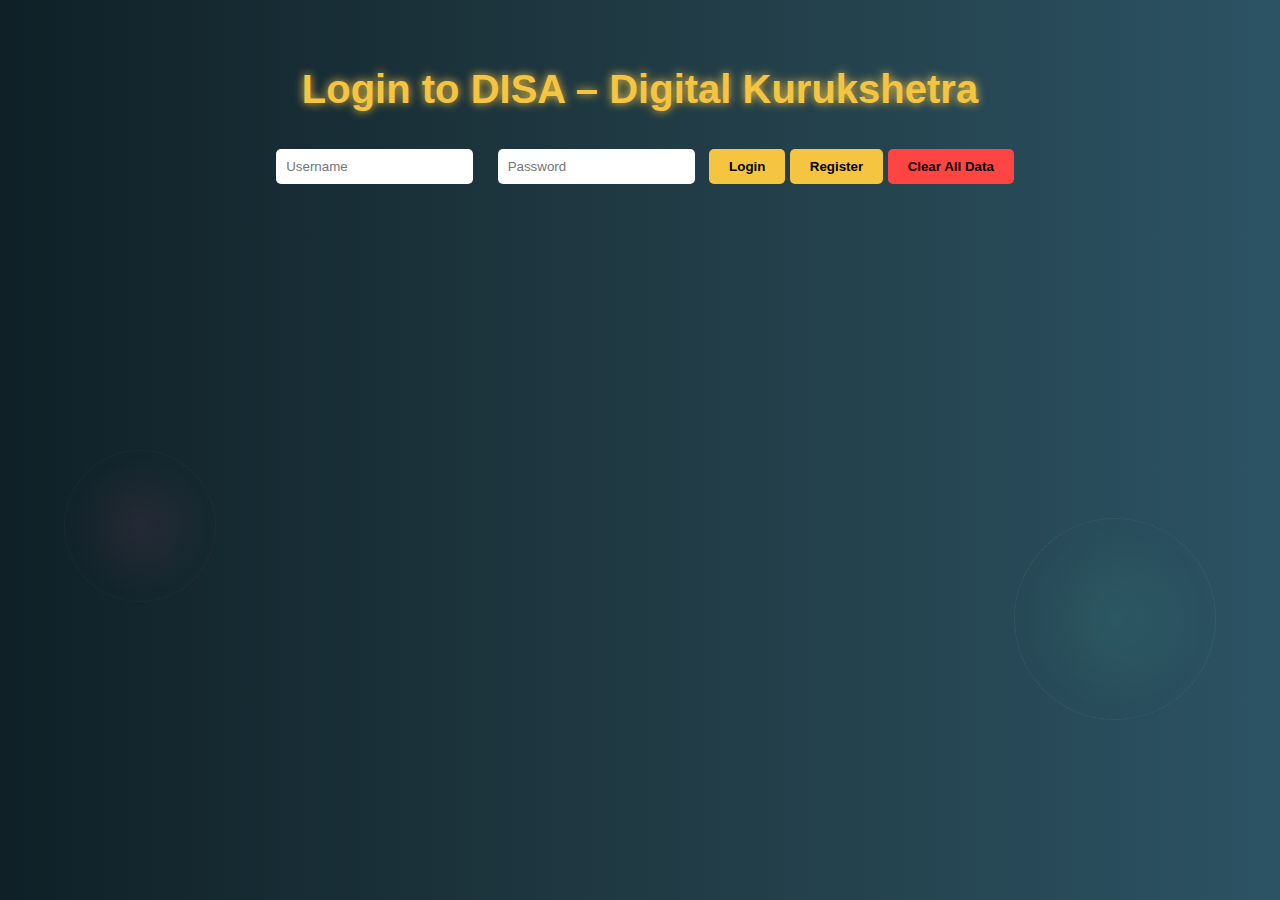
<file: INDEX.HTML>
<!DOCTYPE html>
<html lang="en">
<head>
    <meta charset="UTF-8">
    <title>DISA – Life Direction Engine</title>
    <link rel="stylesheet" href="css/style.css">
</head>
<body>
    <div id="godly-bg"></div>
    <div id="realTimeClock" style="position: fixed; top: 15px; left: 15px; background: rgba(0,0,0,0.7); color: #FFD700; padding: 10px 20px; border-radius: 8px; border: 2px solid #FFD700; font-family: 'Courier New', monospace; font-size: 16px; font-weight: bold; z-index: 1000; box-shadow: 0 0 10px rgba(255,215,0,0.5);">00:00:00</div>
    <nav id="mainNav">
        <a href="dashboard.html" data-lang="dashboard">Dashboard</a>
        <a href="lessons.html" data-lang="lessons">Lessons</a>
        <a href="tasks.html" data-lang="tasks">Tasks</a>
        <a href="leaderboard.html" data-lang="leaderboard">Leaderboard</a>
        <a href="profile.html" data-lang="profile">Profile</a>
        <a href="#" onclick="logout()" data-lang="logout">Logout</a>
    </nav>

    <div class="character-carousel-container">
        <div id="characterCarousel">
            <button onclick="previousCharacter()" class="char-nav-btn">←</button>
            <div class="character-display">
                <div id="characterImg" class="character-img"></div>
                <div id="characterTeaching" class="character-teaching"></div>
            </div>
            <button onclick="nextCharacter()" class="char-nav-btn">→</button>
        </div>
    </div>

    <div class="container">
        <h1 class="animated-text" data-text="DISA – Digital Kurukshetra">DISA – Digital Kurukshetra</h1>
        <p style="font-size: 18px; color: #ffdd70;">Connect to your Dharma. Use your Time wisely.</p>

        <!-- SECTION 1: User Rank Display -->
        <div id="userRank" style="margin: 20px 0; padding: 15px; border: 2px solid #f5c542; border-radius: 10px; font-size: 18px;">
            🏆 Rank: <span id="rankDisplay">Beginner</span> | ⭐ Points: <span id="pointsDisplay">0</span>
        </div>

        <!-- SECTION 2: Life Calculator -->
        <div class="section-divider" style="margin: 30px 0;"></div>
        <div class="age-box" style="border: 2px solid #f5c542; padding: 25px; border-radius: 10px; background: rgba(245,197,66,0.05);">
            <h3 style="color: #ffdd70; margin-bottom: 15px;">⏳ Know Your Life Timeline</h3>
            <label style="font-size: 16px;">Enter Your Age:</label>
            <input type="number" id="ageInput" placeholder="Enter age" style="padding: 10px; margin: 10px 0; border-radius: 5px; border: 1px solid #f5c542;">
            <button onclick="startJourney()" style="padding: 10px 20px; margin-top: 10px; background: #f5c542; color: #000; border: none; border-radius: 5px; cursor: pointer; font-weight: bold;">Calculate</button>
        </div>

        <div id="lifeClock" class="hidden" style="margin: 30px 0; padding: 20px; border: 2px dashed #f5c542; border-radius: 10px; background: rgba(245,197,66,0.08);">
            <h2 style="color: #ffdd70;">📊 Your Life Awareness</h2>
            <p id="lifeResult" style="color: #e0e0e0; font-size: 16px; line-height: 1.8;">
                <div class="progress-container" style="margin-top: 15px;">
                    <div id="lifeBar"></div>
                </div>
            </p>
        </div>

        <!-- SECTION 3: Emotion & Guidance System -->
        <div class="section-divider" style="margin: 30px 0;"></div>
        <div id="emotionSection" class="hidden" style="padding: 25px; border: 2px solid #f5c542; border-radius: 10px; background: rgba(245,197,66,0.05);">
            <h2 style="color: #ffdd70; margin-bottom: 20px;">💭 How are you feeling?</h2>
            <select id="emotionSelect" style="padding: 10px; margin: 10px 0; border-radius: 5px; border: 1px solid #f5c542; width: 100%; max-width: 300px;">
                <option value="">Select Emotion</option>
                <option value="confused">Confused 😕</option>
                <option value="fear">Fear of Failure 😰</option>
                <option value="lazy">Lack of Discipline 😴</option>
            </select>
            <button onclick="showGuidance()" style="padding: 12px 25px; margin-top: 15px; background: #f5c542; color: #000; border: none; border-radius: 5px; cursor: pointer; font-weight: bold; font-size: 16px;">Get Guidance from Gita</button>
        </div>

        <div id="guidanceBox" class="hidden" style="margin: 30px 0; padding: 25px; border: 3px solid #f5c542; border-radius: 10px; background: rgba(245,197,66,0.08);">
            <h3 style="color: #ffdd70; text-align: center; font-size: 22px; margin-bottom: 20px;">✨ Bhagavad Gita Guidance ✨</h3>

            <div style="background: rgba(255,215,0,0.1); padding: 15px; margin: 15px 0; border-left: 4px solid #ffd700; border-radius: 5px;">
                <h4 style="color: #ffd700; margin-top: 0;">🔱 Sanskrit Shloka</h4>
                <p id="sanskrit" style="font-family: 'Noto Sans Devanagari', serif; font-size: 18px; color: #ffdd70; line-height: 1.8;"></p>
            </div>

            <div style="background: rgba(255,215,0,0.08); padding: 15px; margin: 15px 0; border-left: 4px solid #ffaa00; border-radius: 5px;">
                <h4 style="color: #ffaa00; margin-top: 0;">🇮🇳 Hindi Meaning</h4>
                <p id="hindi" style="color: #e0e0e0;"></p>
            </div>

            <div style="background: rgba(200,200,200,0.08); padding: 15px; margin: 15px 0; border-left: 4px solid #00bfff; border-radius: 5px;">
                <h4 style="color: #00bfff; margin-top: 0;">💡 Modern Understanding</h4>
                <p id="meaning" style="color: #e0e0e0;"></p>
            </div>

            <div style="background: rgba(144,238,144,0.08); padding: 15px; margin: 15px 0; border-left: 4px solid #90ee90; border-radius: 5px;">
                <h4 style="color: #90ee90; margin-top: 0;">🌍 Real Life Example</h4>
                <p id="example" style="color: #e0e0e0;"></p>
            </div>

            <div style="background: rgba(220,20,60,0.08); padding: 15px; margin: 15px 0; border-left: 4px solid #ff6347; border-radius: 5px;">
                <h4 style="color: #ff6347; margin-top: 0;">⚡ Action Today</h4>
                <p id="action" style="color: #e0e0e0;"></p>
            </div>

            <textarea id="reflection" placeholder="💭 Write your reflection..." rows="4" style="width: 100%; padding: 10px; margin: 15px 0; border-radius: 5px; border: 1px solid #f5c542; background: rgba(0,0,0,0.3); color: white;"></textarea>
            <button onclick="saveReflection()" style="padding: 12px 25px; background: #00bfff; color: #000; border: none; border-radius: 5px; cursor: pointer; font-weight: bold;">Save Reflection</button>
        </div>
        
        <!-- SECTION 4: Quick Actions -->
        <div class="section-divider" style="margin: 30px 0;"></div>
        <div style="text-align: center; margin: 30px 0;">
            <button onclick="lostMode()" style="padding: 15px 30px; background: linear-gradient(135deg, #ff6347, #ff1493); color: white; border: none; border-radius: 8px; cursor: pointer; font-weight: bold; font-size: 16px;">💫 I Feel Lost</button>
        </div>


    </div>

<script src="js/astrology.js"></script>
<script src="data/languages.js"></script>
<script src="data/gitaData.js"></script>
<script src="js/lifecalc.js"></script>
<script src="js/app.js"></script>
<script src="js/gamify.js"></script>

<div id="mentorPanel" class="mentor hidden">
    <img src="data/assests/images/desktop-wallpaper-krishna-shree-krishna-shree-narayan-govind-kanha.jpg" alt="Guide" class="mentor-img">
    <div class="speech" id="mentorMessage"></div>
</div>



</body>
</html>
</file>
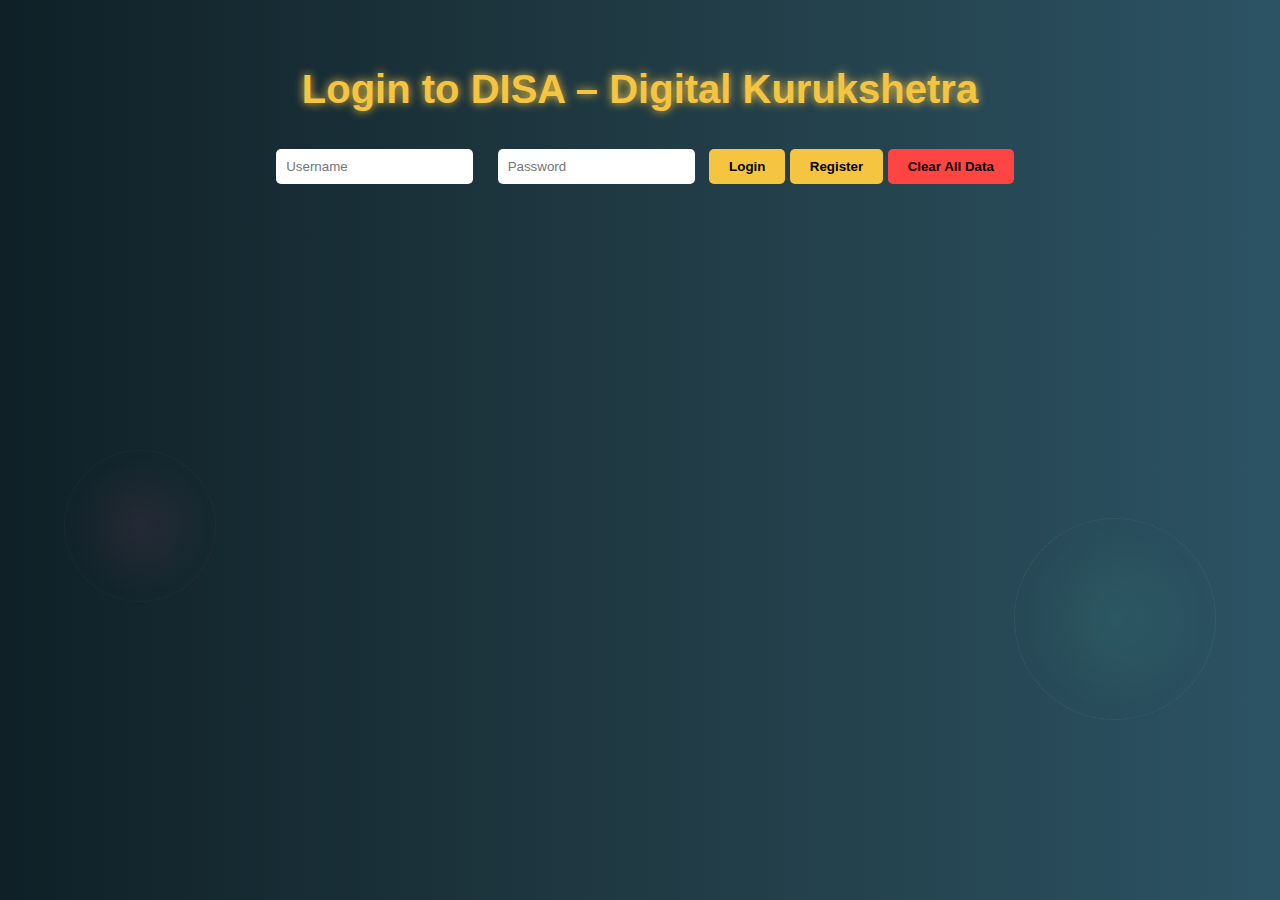
<file: dashboard.html>
<!DOCTYPE html>
<html lang="en">
<head>
    <meta charset="UTF-8">
    <title>Dashboard - DISA Gita Engine</title>
    <link rel="stylesheet" href="css/style.css">
</head>
<body>
    <div id="godly-bg"></div>
    <nav id="mainNav">
        <a href="INDEX.HTML" data-lang="home">Home</a>
        <a href="dashboard.html" data-lang="dashboard">Dashboard</a>
        <a href="lessons.html" data-lang="lessons">Lessons</a>
        <a href="tasks.html" data-lang="tasks">Tasks</a>
        <a href="leaderboard.html" data-lang="leaderboard">Leaderboard</a>
        <a href="profile.html" data-lang="profile">Profile</a>
        <a href="#" onclick="logout()" data-lang="logout">Logout</a>
    </nav>

    <div class="container">
        <h1 class="animated-text" data-text="Your Dashboard">Your Dashboard</h1>
        <p style="font-size: 18px; color: #ffdd70;">Track your Gita learning journey and spiritual progress</p>

        <!-- SECTION 1: Quick Stats -->
        <div style="margin: 20px 0; padding: 15px; border: 2px solid #f5c542; border-radius: 10px; background: rgba(245,197,66,0.05); animation: slideInUp 0.8s ease-out;">
            <h2 style="color: #ffdd70; margin-top: 0;">📊 Your Quick Stats</h2>
            <div style="display: grid; grid-template-columns: repeat(auto-fit, minmax(200px, 1fr)); gap: 15px;">
                <div style="padding: 15px; background: rgba(100,200,255,0.1); border-left: 4px solid #00bfff; border-radius: 5px;">
                    <p style="margin: 0; color: #aaa; font-size: 12px;">Current Rank</p>
                    <p style="margin: 5px 0; color: #00bfff; font-size: 20px; font-weight: bold;"><span id="rank">--</span></p>
                </div>
                <div style="padding: 15px; background: rgba(255,215,0,0.1); border-left: 4px solid #ffd700; border-radius: 5px;">
                    <p style="margin: 0; color: #aaa; font-size: 12px;">Total Points</p>
                    <p style="margin: 5px 0; color: #ffd700; font-size: 20px; font-weight: bold;"><span id="points">0</span></p>
                </div>
                <div style="padding: 15px; background: rgba(144,238,144,0.1); border-left: 4px solid #90ee90; border-radius: 5px;">
                    <p style="margin: 0; color: #aaa; font-size: 12px;">Lessons Done</p>
                    <p style="margin: 5px 0; color: #90ee90; font-size: 20px; font-weight: bold;"><span id="lessons">0</span></p>
                </div>
                <div style="padding: 15px; background: rgba(255,100,150,0.1); border-left: 4px solid #ff6495; border-radius: 5px;">
                    <p style="margin: 0; color: #aaa; font-size: 12px;">Global Rank</p>
                    <p style="margin: 5px 0; color: #ff6495; font-size: 20px; font-weight: bold;"><span id="worldRank">--</span></p>
                </div>
            </div>
        </div>

        <!-- SECTION 2: Recent Activity -->
        <div class="section-divider" style="margin: 30px 0;"></div>
        <div style="margin: 20px 0; padding: 25px; border: 2px solid #f5c542; border-radius: 10px; background: rgba(245,197,66,0.05); animation: slideInUp 0.8s ease-out 0.2s both;">
            <h2 style="color: #ffdd70; margin-top: 0;">⚡ Recent Activity</h2>
            <ul id="activityList" style="list-style: none; padding: 0; margin: 0;">
                <li style="padding: 10px; border-left: 3px solid #f5c542; margin: 10px 0; background: rgba(245,197,66,0.05);">Loading activities...</li>
            </ul>
        </div>
    </div>
    <script src="js/astrology.js"></script>
    <script src="data/languages.js"></script>
    <script src="js/dashboard.js"></script>
    <script src="js/languageSwitcher.js"></script>
</body>
</html>
</file>
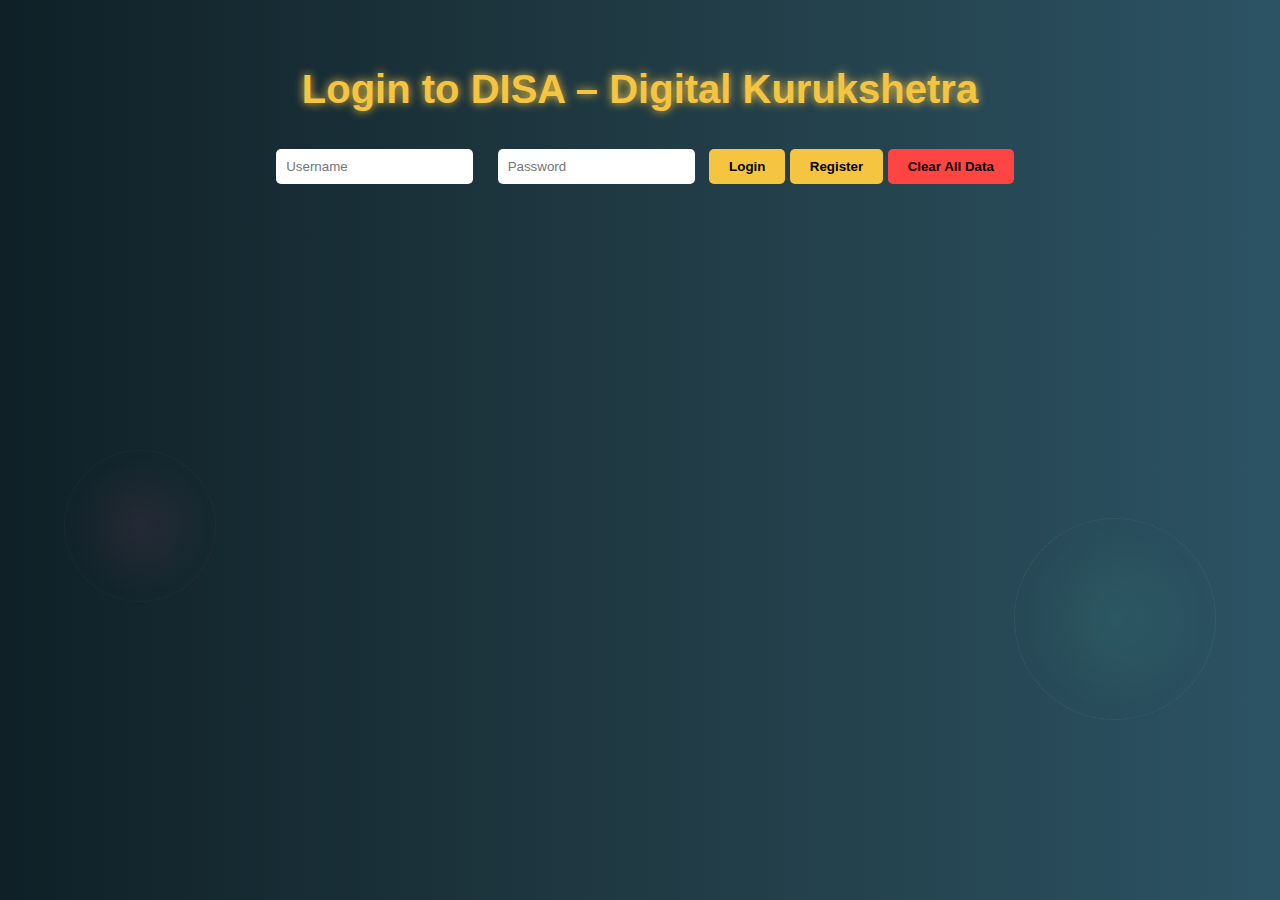
<file: leaderboard.html>
<!DOCTYPE html>
<html lang="en">
<head>
    <meta charset="UTF-8">
    <title>Leaderboard - DISA Gita Engine</title>
    <link rel="stylesheet" href="css/style.css">
</head>
<body>
    <div id="godly-bg"></div>
    <nav id="mainNav">
        <a href="INDEX.HTML" data-lang="home">Home</a>
        <a href="dashboard.html" data-lang="dashboard">Dashboard</a>
        <a href="lessons.html" data-lang="lessons">Lessons</a>
        <a href="tasks.html" data-lang="tasks">Tasks</a>
        <a href="leaderboard.html" data-lang="leaderboard">Leaderboard</a>
        <a href="profile.html" data-lang="profile">Profile</a>
        <a href="#" onclick="logout()" data-lang="logout">Logout</a>
    </nav>

    <div class="container">
        <h1 class="animated-text" data-text="Global Leaderboard">Global Leaderboard</h1>
        <p style="font-size: 18px; color: #ffdd70;">See how you rank among spiritual aspirants worldwide</p>

        <!-- SECTION 1: Your Ranking -->
        <div style="margin: 20px 0; padding: 25px; border: 2px solid #f5c542; border-radius: 10px; background: rgba(245,197,66,0.08); animation: slideInUp 0.8s ease-out;">
            <h2 style="color: #ffdd70; margin-top: 0;">🏆 Your Leaderboard Position</h2>
            <div style="display: grid; grid-template-columns: repeat(auto-fit, minmax(180px, 1fr)); gap: 15px; margin-top: 15px;">
                <div style="padding: 20px; background: rgba(255,215,0,0.15); border-left: 4px solid #ffd700; border-radius: 8px; text-align: center;">
                    <p style="margin: 0; color: #aaa; font-size: 12px;">Your Rank</p>
                    <p style="margin: 10px 0; color: #ffd700; font-size: 28px; font-weight: bold;" id="yourRank">--</p>
                </div>
                <div style="padding: 20px; background: rgba(100,200,255,0.15); border-left: 4px solid #00bfff; border-radius: 8px; text-align: center;">
                    <p style="margin: 0; color: #aaa; font-size: 12px;">Your Points</p>
                    <p style="margin: 10px 0; color: #00bfff; font-size: 28px; font-weight: bold;" id="yourPoints">0</p>
                </div>
                <div style="padding: 20px; background: rgba(144,238,144,0.15); border-left: 4px solid #90ee90; border-radius: 8px; text-align: center;">
                    <p style="margin: 0; color: #aaa; font-size: 12px;">Your Title</p>
                    <p style="margin: 10px 0; color: #90ee90; font-size: 18px; font-weight: bold;" id="yourTitle">Beginner</p>
                </div>
            </div>
        </div>

        <!-- SECTION 2: Top Rankings -->
        <div class="section-divider" style="margin: 30px 0;"></div>
        <div style="margin: 20px 0; padding: 25px; border: 2px solid #f5c542; border-radius: 10px; background: rgba(245,197,66,0.05); animation: slideInUp 0.8s ease-out 0.2s both;">
            <h2 style="color: #ffdd70; margin-top: 0;">🌍 Top 10 Global Leaders</h2>
            <div style="overflow-x: auto; margin-top: 20px;">
                <table id="leaderboardTable" style="width: 100%; border-collapse: collapse;">
                    <thead>
                        <tr style="background: rgba(245,197,66,0.1); border-bottom: 2px solid #f5c542;">
                            <th style="padding: 15px; text-align: left; color: #f5c542;">Rank</th>
                            <th style="padding: 15px; text-align: left; color: #f5c542;">User</th>
                            <th style="padding: 15px; text-align: center; color: #f5c542;">Points</th>
                            <th style="padding: 15px; text-align: center; color: #f5c542;">Rank Title</th>
                            <th style="padding: 15px; text-align: center; color: #f5c542;">Nation</th>
                        </tr>
                    </thead>
                    <tbody id="leaderboardBody">
                        <tr style="color: #aaa;"><td colspan="5" style="padding: 20px; text-align: center;">Loading leaderboard...</td></tr>
                    </tbody>
                </table>
            </div>
        </div>
    </div>
    <script src="js/astrology.js"></script>
    <script src="data/languages.js"></script>
    <script src="js/leaderboard.js"></script>
    <script src="js/languageSwitcher.js"></script>
</body>
</html>
</file>
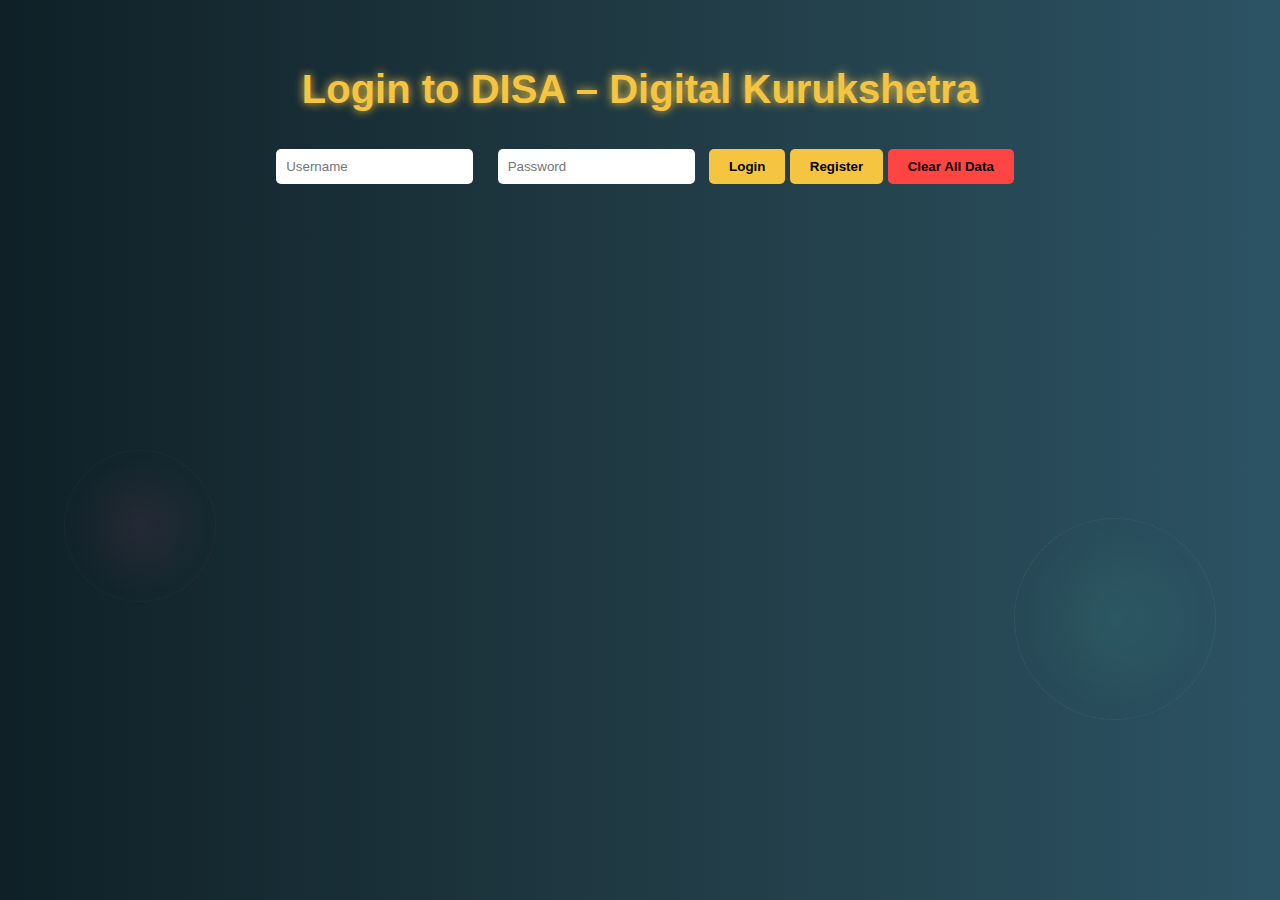
<file: lessons.html>
<!DOCTYPE html>
<html lang="en">
<head>
    <meta charset="UTF-8">
    <title>Lessons - DISA Gita Engine</title>
    <link rel="stylesheet" href="css/style.css">
</head>
<body>
    <div id="godly-bg"></div>
    <nav id="mainNav">
        <a href="INDEX.HTML" data-lang="home">Home</a>
        <a href="dashboard.html" data-lang="dashboard">Dashboard</a>
        <a href="lessons.html" data-lang="lessons">Lessons</a>
        <a href="tasks.html" data-lang="tasks">Tasks</a>
        <a href="leaderboard.html" data-lang="leaderboard">Leaderboard</a>
        <a href="profile.html" data-lang="profile">Profile</a>
        <a href="#" onclick="logout()" data-lang="logout">Logout</a>
    </nav>

    <div class="container">
        <h1 class="animated-text" data-text="Bhagavad Gita Lessons">Bhagavad Gita Lessons</h1>
        <p style="font-size: 18px; color: #ffdd70;">Explore the sacred wisdom of all 18 chapters</p>

        <!-- SECTION 1: Chapter Selection -->
        <div style="margin: 20px 0; padding: 25px; border: 2px solid #f5c542; border-radius: 10px; background: rgba(245,197,66,0.05); animation: slideInUp 0.8s ease-out;">
            <h2 style="color: #ffdd70; margin-top: 0;">📚 Select a Chapter</h2>
            <div id="lessonList" style="display: grid; grid-template-columns: repeat(auto-fill, minmax(280px, 1fr)); gap: 20px; margin-top: 20px;">
                <!-- Chapters will be loaded dynamically -->
            </div>
        </div>
        <div id="lessonContent" class="hidden">
            <h2 id="lessonTitle"></h2>
            <div class="lesson-detailed-box">
                <strong style="font-size: 18px; color: #f5c542;">📖 Detailed Information:</strong>
                <p id="lessonDetailed" style="background: rgba(245,197,66,0.1); padding: 15px; border-radius: 8px; margin: 10px 0;"></p>
            </div>
            <hr style="margin: 20px 0; border: 1px solid #f5c542;">
            <p><strong>Summary:</strong> <span id="lessonSummary"></span></p>
            <p><strong>Key Verse:</strong> <span id="lessonVerse" style="font-style: italic; color: #ffdd70;"></span></p>
            <p><strong>Themes:</strong> <span id="lessonThemes"></span></p>
            <p><strong>Number of Verses (Shlokas):</strong> <span id="lessonVerses"></span></p>
            <p><strong>Key Teachings:</strong> <span id="lessonTeachings"></span></p>
            
            <div class="shloka-section" id="shlokaSection">
                <h3 style="color: #f5c542; margin-top: 30px;">✨ Sacred Shlokas (Verses) ✨</h3>
                <div class="shloka-container">
                    <button class="shloka-nav-btn" onclick="previousShloka()">← Previous</button>
                    <div class="shloka-display">
                        <div class="shloka-verse-num" id="shlokaVerseNum" style="color: #ffdd70; font-weight: bold; margin-bottom: 10px;"></div>
                        <div class="shloka-text" id="shlokaText" style="font-size: 18px; line-height: 1.8; color: #ffd700; margin: 15px 0; font-family: 'Noto Sans Devanagari', serif; text-shadow: 0 0 10px rgba(255,215,0,0.5); padding: 15px; background: rgba(255,215,0,0.05); border-left: 4px solid #f5c542; border-radius: 5px;"></div>
                        <div class="shloka-meaning" id="shlokaMeaning" style="color: #e0e0e0; font-style: italic; margin-top: 15px;"></div>
                    </div>
                    <button class="shloka-nav-btn" onclick="nextShloka()">Next →</button>
                </div>
                <div id="shlokaCounter" style="text-align: center; color: #f5c542; margin-top: 15px; font-size: 14px;"></div>
            </div>
            
            <div class="section-divider" style="margin: 30px 0;"></div>
            <div style="display: flex; gap: 15px; justify-content: center; margin: 20px 0;">
                <button onclick="startQuiz()" style="padding: 15px 30px; background: linear-gradient(135deg, #00bfff, #00d4ff); color: #000; border: none; border-radius: 8px; cursor: pointer; font-weight: bold; font-size: 16px; box-shadow: 0 4px 15px rgba(0,191,255,0.4);">🎯 Take Quiz</button>
                <button onclick="completeLesson()" style="padding: 15px 30px; background: linear-gradient(135deg, #90ee90, #00ff00); color: #000; border: none; border-radius: 8px; cursor: pointer; font-weight: bold; font-size: 16px; box-shadow: 0 4px 15px rgba(144,238,144,0.4);">✅ Mark Completed</button>
            </div>
        </div>
        <div id="quizSection" class="hidden" style="margin: 20px 0; padding: 25px; border: 2px solid #f5c542; border-radius: 10px; background: rgba(245,197,66,0.05); animation: slideInUp 0.8s ease-out;">
            <h2 style="color: #ffdd70; margin-top: 0;">🎯 Chapter Quiz</h2>
            <div id="question" style="padding: 20px; background: rgba(100,200,255,0.1); border-radius: 8px; margin: 15px 0; color: #e0e0e0; font-size: 18px;"></div>
            <div id="options" style="display: grid; grid-template-columns: repeat(auto-fit, minmax(200px, 1fr)); gap: 10px; margin: 20px 0;"></div>
            <div style="text-align: center; margin: 20px 0;">
                <button onclick="nextQuestion()" style="padding: 12px 30px; background: linear-gradient(135deg, #f5c542, #ffdd70); color: #000; border: none; border-radius: 5px; cursor: pointer; font-weight: bold; font-size: 16px;">Next Question →</button>
            </div>
            <p id="quizResult" style="text-align: center; font-size: 16px; color: #ffd700; margin: 15px 0;"></p>
        </div>
    </div>
    <script src="js/astrology.js"></script>
    <script src="data/languages.js"></script>
    <script src="data/gitaData.js"></script>
    <script src="js/lessons.js"></script>
</body>
</html>
</file>
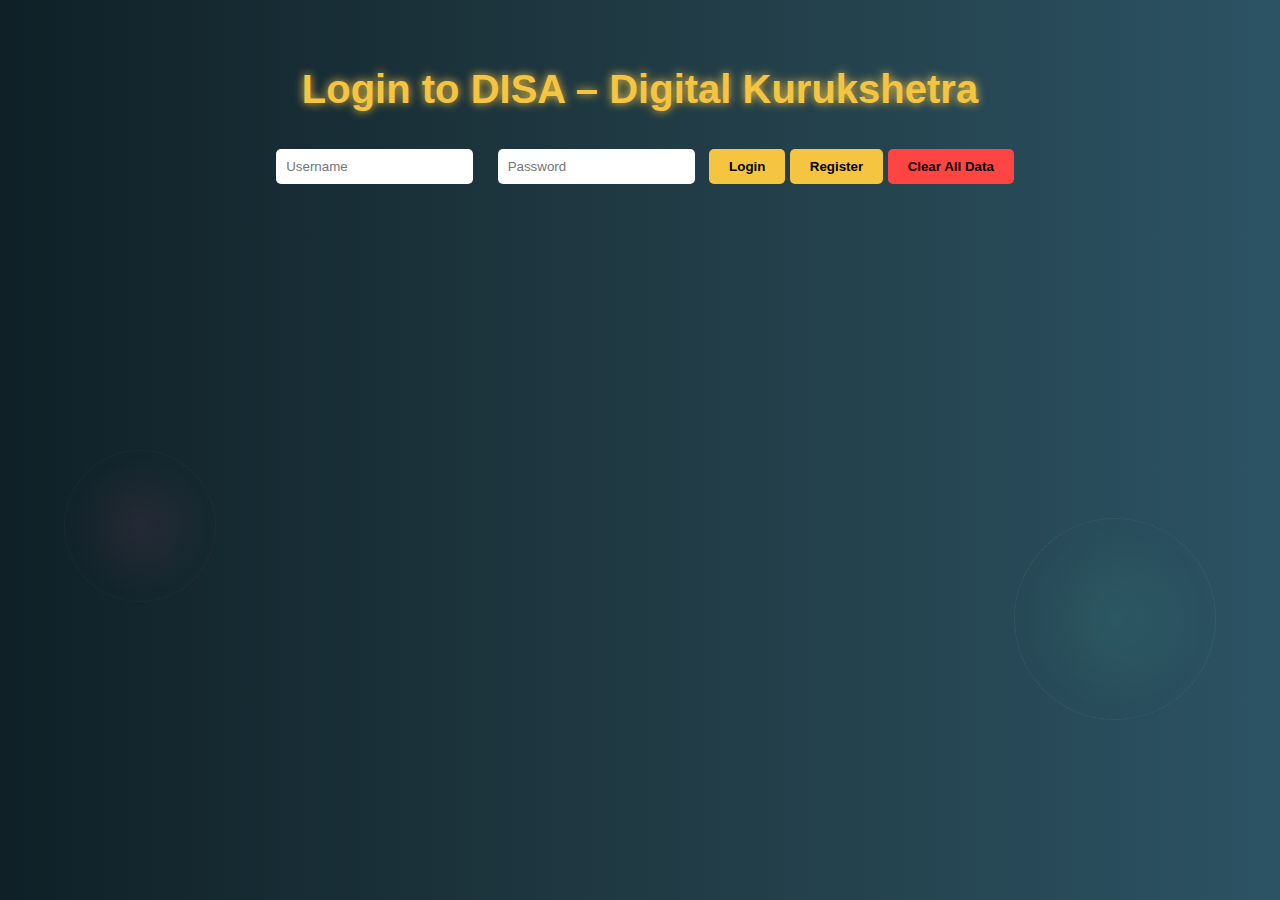
<file: login.html>
<!DOCTYPE html>
<html lang="en">
<head>
    <meta charset="UTF-8">
    <title>Login - DISA Gita Engine</title>
    <link rel="stylesheet" href="css/style.css">
</head>
<body>
    <div class="container">
        <h1 class="animated-text" data-text="DISA – Digital Kurukshetra">Login to DISA – Digital Kurukshetra</h1>
        <div id="loginForm">
            <input type="text" id="username" placeholder="Username" required>
            <input type="password" id="password" placeholder="Password" required>
            <button onclick="login()">Login</button>
            <button onclick="showRegister()">Register</button>
            <button onclick="clearData()" style="background-color: #ff4444; margin-top: 10px;">Clear All Data</button>
        </div>
        <div id="registerForm" class="hidden">
            <input type="text" id="regUsername" placeholder="Username" required>
            <input type="password" id="regPassword" placeholder="Password" required>
            <input type="email" id="email" placeholder="Email" required>
            <button onclick="register()">Register</button>
            <button onclick="showLogin()">Back to Login</button>
        </div>
    </div>
    <script src="js/auth.js"></script>
</body>
</html>
</file>
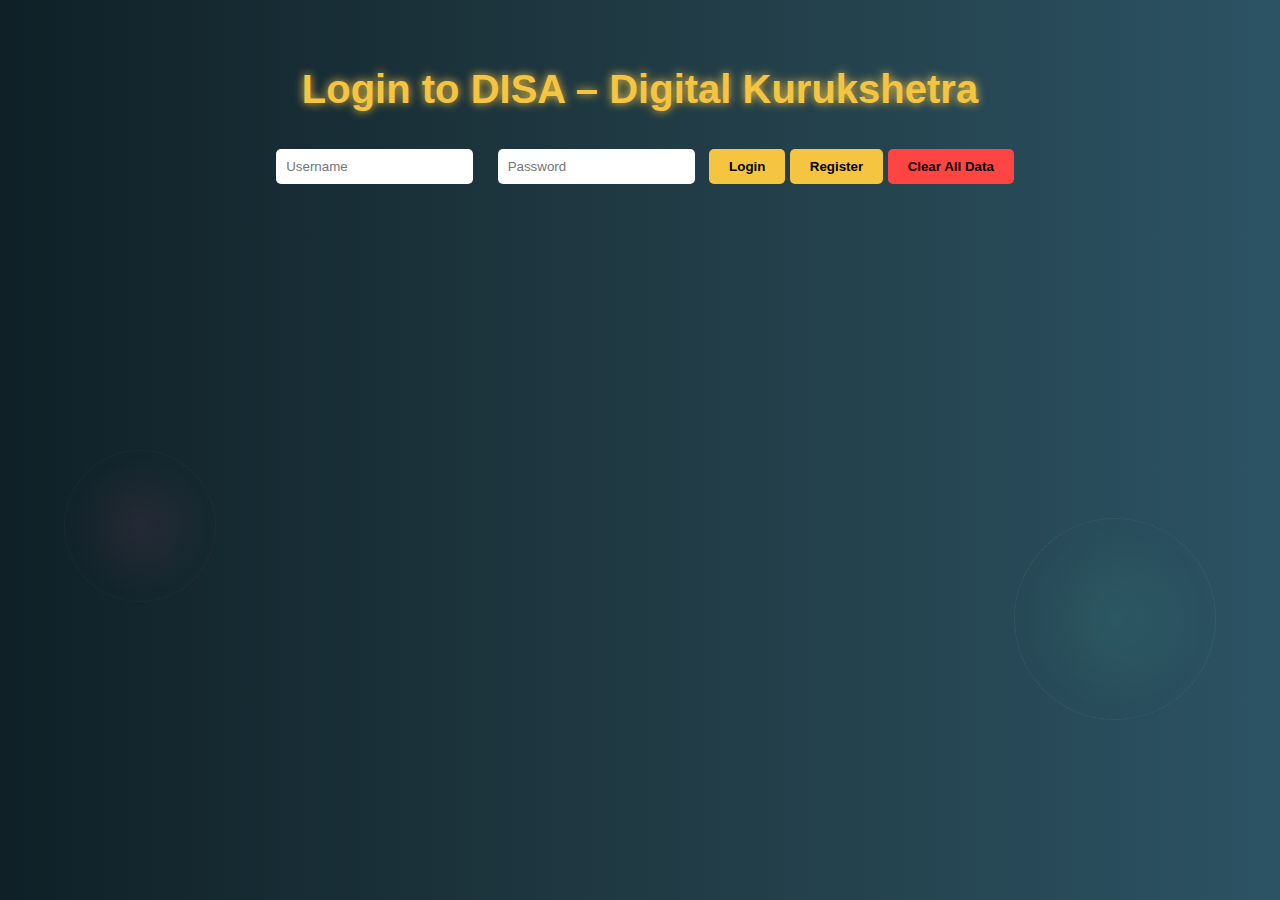
<file: profile.html>
<!DOCTYPE html>
<html lang="en">
<head>
    <meta charset="UTF-8">
    <title>Profile - DISA Gita Engine</title>
    <link rel="stylesheet" href="css/style.css">
</head>
<body>
    <div id="godly-bg"></div>
    <nav id="mainNav">
        <a href="INDEX.HTML" data-lang="home">Home</a>
        <a href="dashboard.html" data-lang="dashboard">Dashboard</a>
        <a href="lessons.html" data-lang="lessons">Lessons</a>
        <a href="tasks.html" data-lang="tasks">Tasks</a>
        <a href="leaderboard.html" data-lang="leaderboard">Leaderboard</a>
        <a href="profile.html" data-lang="profile">Profile</a>
        <a href="#" onclick="logout()" data-lang="logout">Logout</a>
    </nav>

    <div class="container">
        <h1 class="animated-text" data-text="Your Profile">Your Profile</h1>
        <p style="font-size: 18px; color: #ffdd70;">Manage your account and customize your experience</p>

        <!-- SECTION 0: DOB & Astrology Info -->
        <div id="astroSection" style="margin: 20px 0; padding: 25px; border: 2px solid #FF6B35; border-radius: 10px; background: linear-gradient(135deg, rgba(255,107,53,0.1), rgba(255,215,0,0.08)); animation: slideInUp 0.8s ease-out;">
            <h2 style="color: #FFD700; margin-top: 0;">🌟 Your Cosmic Profile</h2>
            <div style="display: block; margin-bottom: 20px;">
                <label style="display: block; margin-bottom: 8px; color: #FFD700; font-size: 14px; font-weight: bold;">Date of Birth</label>
                <input type="date" id="dobInput" placeholder="Select your DOB" style="width: 100%; max-width: 300px; padding: 10px; margin-bottom: 15px; border-radius: 5px; border: 1px solid #FF6B35; background: rgba(0,0,0,0.3); color: white;">
                <button onclick="calculateAstrology()" style="padding: 8px 20px; background: #FF6B35; color: #fff; border: none; border-radius: 5px; cursor: pointer; font-weight: bold; margin-left: 10px;">Calculate</button>
            </div>
            <div style="display: grid; grid-template-columns: repeat(auto-fit, minmax(200px, 1fr)); gap: 15px; margin-top: 15px;">
                <div style="padding: 15px; background: rgba(255,215,0,0.15); border-radius: 8px; border-left: 4px solid #FFD700;">
                    <p style="margin: 0; color: #aaa; font-size: 11px; font-weight: bold;">Sun Sign (Rashi)</p>
                    <p style="margin: 8px 0; color: #FFD700; font-size: 16px; font-weight: bold;"><span id="sunSign">--</span></p>
                </div>
                <div style="padding: 15px; background: rgba(100,200,255,0.15); border-radius: 8px; border-left: 4px solid #00bfff;">
                    <p style="margin: 0; color: #aaa; font-size: 11px; font-weight: bold;">Nakshatra (Moon House)</p>
                    <p style="margin: 8px 0; color: #00bfff; font-size: 16px; font-weight: bold;"><span id="nakshatra">--</span></p>
                </div>
                <div style="padding: 15px; background: rgba(255,105,180,0.15); border-radius: 8px; border-left: 4px solid #FF69B4;">
                    <p style="margin: 0; color: #aaa; font-size: 11px; font-weight: bold;">Ruling Planet</p>
                    <p style="margin: 8px 0; color: #FF69B4; font-size: 16px; font-weight: bold;"><span id="rulingPlanet">--</span></p>
                </div>
                <div style="padding: 15px; background: rgba(144,238,144,0.15); border-radius: 8px; border-left: 4px solid #90ee90;">
                    <p style="margin: 0; color: #aaa; font-size: 11px; font-weight: bold;">Presiding Deity</p>
                    <p style="margin: 8px 0; color: #90ee90; font-size: 14px; font-weight: bold;"><span id="deity">--</span></p>
                </div>
            </div>
            <div id="horoscopeBox" class="hidden" style="margin-top: 20px; padding: 20px; border: 2px solid #FFD700; border-radius: 8px; background: rgba(255,215,0,0.08);">
                <h3 style="color: #FFD700; margin-top: 0;">🔮 Daily Horoscope</h3>
                <div style="padding: 12px; background: rgba(100,200,255,0.1); border-left: 4px solid #00bfff; border-radius: 5px; margin-bottom: 15px;">
                    <p style="margin: 0; color: #e0e0e0; font-size: 13px;"><strong>Prediction:</strong> <span id="horscopePrediction">--</span></p>
                </div>
                <div style="display: grid; grid-template-columns: repeat(auto-fit, minmax(120px, 1fr)); gap: 10px; margin-bottom: 15px;">
                    <div style="padding: 10px; background: rgba(255,215,0,0.1); border-radius: 5px;"><p style="margin: 0; color: #aaa; font-size: 11px;">Lucky Color</p><p style="margin: 5px 0; color: #FFD700; font-weight: bold; font-size: 14px;"><span id="luckyColor">--</span></p></div>
                    <div style="padding: 10px; background: rgba(144,238,144,0.1); border-radius: 5px;"><p style="margin: 0; color: #aaa; font-size: 11px;">Lucky Number</p><p style="margin: 5px 0; color: #90ee90; font-weight: bold; font-size: 14px;"><span id="luckyNumber">--</span></p></div>
                    <div style="padding: 10px; background: rgba(100,200,255,0.1); border-radius: 5px;"><p style="margin: 0; color: #aaa; font-size: 11px;">Lucky Time</p><p style="margin: 5px 0; color: #00bfff; font-weight: bold; font-size: 14px;"><span id="luckyTime">--</span></p></div>
                    <div style="padding: 10px; background: rgba(255,105,180,0.1); border-radius: 5px;"><p style="margin: 0; color: #aaa; font-size: 11px;">Lucky Direction</p><p style="margin: 5px 0; color: #FF69B4; font-weight: bold; font-size: 14px;"><span id="luckyDir">--</span></p></div>
                </div>
                <div style="padding: 12px; background: rgba(144,238,144,0.1); border-left: 4px solid #90ee90; border-radius: 5px;">
                    <p style="margin: 0; color: #e0e0e0; font-size: 13px;"><strong>Daily Advice:</strong> <span id="horsecopeAdvice">--</span></p>
                </div>
            </div>
        </div>

        <!-- SECTION 1: Profile Info -->
        <div class="section-divider" style="margin: 30px 0;"></div>
        <div id="profileInfo" style="margin: 20px 0; padding: 25px; border: 2px solid #f5c542; border-radius: 10px; background: rgba(245,197,66,0.05); animation: slideInUp 0.8s ease-out;">
            <h2 style="color: #ffdd70; margin-top: 0;">👤 Profile Information</h2>
            <div style="display: grid; grid-template-columns: repeat(auto-fit, minmax(250px, 1fr)); gap: 20px; margin-top: 15px;">
                <div style="padding: 15px; background: rgba(100,200,255,0.1); border-radius: 8px;">
                    <p style="margin: 0; color: #aaa; font-size: 12px;">Username</p>
                    <p style="margin: 5px 0; color: #00bfff; font-size: 18px; font-weight: bold;"><span id="username">--</span></p>
                </div>
                <div style="padding: 15px; background: rgba(255,215,0,0.1); border-radius: 8px;">
                    <p style="margin: 0; color: #aaa; font-size: 12px;">Email</p>
                    <p style="margin: 5px 0; color: #ffd700; font-size: 14px;"><span id="email">--</span></p>
                </div>
                <div style="padding: 15px; background: rgba(144,238,144,0.1); border-radius: 8px;">
                    <p style="margin: 0; color: #aaa; font-size: 12px;">Current Rank</p>
                    <p style="margin: 5px 0; color: #90ee90; font-size: 18px; font-weight: bold;"><span id="rank">--</span></p>
                </div>
                <div style="padding: 15px; background: rgba(255,100,150,0.1); border-radius: 8px;">
                    <p style="margin: 0; color: #aaa; font-size: 12px;">Total Points</p>
                    <p style="margin: 5px 0; color: #ff6495; font-size: 18px; font-weight: bold;"><span id="points">0</span></p>
                </div>
                <div style="padding: 15px; background: rgba(100,255,200,0.1); border-radius: 8px;">
                    <p style="margin: 0; color: #aaa; font-size: 12px;">Lessons Completed</p>
                    <p style="margin: 5px 0; color: #64ffc8; font-size: 18px; font-weight: bold;"><span id="lessons">0</span></p>
                </div>
            </div>
        </div>

        <!-- SECTION 2: Edit Profile -->
        <div class="section-divider" style="margin: 30px 0;"></div>
        <div id="editProfile" class="hidden" style="margin: 20px 0; padding: 25px; border: 2px solid #f5c542; border-radius: 10px; background: rgba(245,197,66,0.05); animation: slideInUp 0.8s ease-out 0.2s both;">
            <h2 style="color: #ffdd70; margin-top: 0;">⚙️ Edit Settings</h2>
            <div style="margin-top: 20px;">
                <label style="display: block; margin-bottom: 10px; color: #aaa; font-size: 14px;">Date of Birth</label>
                <input type="date" id="editDob" style="width: 100%; padding: 12px; margin-bottom: 15px; border-radius: 5px; border: 1px solid #f5c542; background: rgba(0,0,0,0.3); color: white;">
                
                <label style="display: block; margin-bottom: 10px; color: #aaa; font-size: 14px;">Email Address</label>
                <input type="email" id="editEmail" placeholder="New Email" style="width: 100%; padding: 12px; margin-bottom: 15px; border-radius: 5px; border: 1px solid #f5c542; background: rgba(0,0,0,0.3); color: white;">
                
                <label style="display: block; margin-bottom: 10px; color: #aaa; font-size: 14px;">Language</label>
                <select id="languageSelect" style="width: 100%; padding: 10px; margin-bottom: 15px; border-radius: 5px; border: 1px solid #f5c542; background: rgba(0,0,0,0.3); color: white;">
                    <option value="en">English 🇬🇧</option>
                    <option value="hi">Hindi 🇮🇳</option>
                    <option value="ta">Tamil 🇮🇳</option>
                    <option value="kn">Kannada 🇮🇳</option>
                    <option value="ur">Urdu 🇵🇰</option>
                    <option value="ru">Russian 🇷🇺</option>
                    <option value="fr">French 🇫🇷</option>
                    <option value="pt">Portuguese 🇵🇹</option>
                    <option value="sa">Sanskrit 🇮🇳</option>
                </select>
                
                <label style="display: block; margin-bottom: 10px; color: #aaa; font-size: 14px;">Country/Nation</label>
                <select id="nationSelect" style="width: 100%; padding: 10px; margin-bottom: 15px; border-radius: 5px; border: 1px solid #f5c542; background: rgba(0,0,0,0.3); color: white;">
                    <option value="IN">India 🇮🇳</option>
                    <option value="US">USA 🇺🇸</option>
                    <option value="GB">UK 🇬🇧</option>
                    <option value="FR">France 🇫🇷</option>
                    <option value="RU">Russia 🇷🇺</option>
                    <option value="PT">Portugal 🇵🇹</option>
                    <option value="PK">Pakistan 🇵🇰</option>
                    <option value="CA">Canada 🇨🇦</option>
                    <option value="AU">Australia 🇦🇺</option>
                </select>
                
                <div style="display: flex; gap: 10px; justify-content: center;">
                    <button onclick="updateProfile()" style="padding: 12px 30px; background: #00bfff; color: #000; border: none; border-radius: 5px; cursor: pointer; font-weight: bold;">Save Changes</button>
                    <button onclick="cancelEdit()" style="padding: 12px 30px; background: #666; color: #fff; border: none; border-radius: 5px; cursor: pointer; font-weight: bold;">Cancel</button>
                </div>
            </div>
        </div>

        <!-- SECTION 3: Edit Button -->
        <div class="section-divider" style="margin: 30px 0;"></div>
        <div style="text-align: center; margin: 30px 0;">
            <button onclick="showEdit()" style="padding: 15px 40px; background: linear-gradient(135deg, #f5c542, #ffdd70); color: #000; border: none; border-radius: 8px; cursor: pointer; font-weight: bold; font-size: 16px; box-shadow: 0 4px 15px rgba(245,197,66,0.4);">✏️ Edit Profile</button>
        </div>
    </div>
    <script src="js/astrology.js"></script>
    <script src="data/languages.js"></script>
    <script src="js/profile.js"></script>
    <script src="js/languageSwitcher.js"></script>
</body>
</html>
</file>
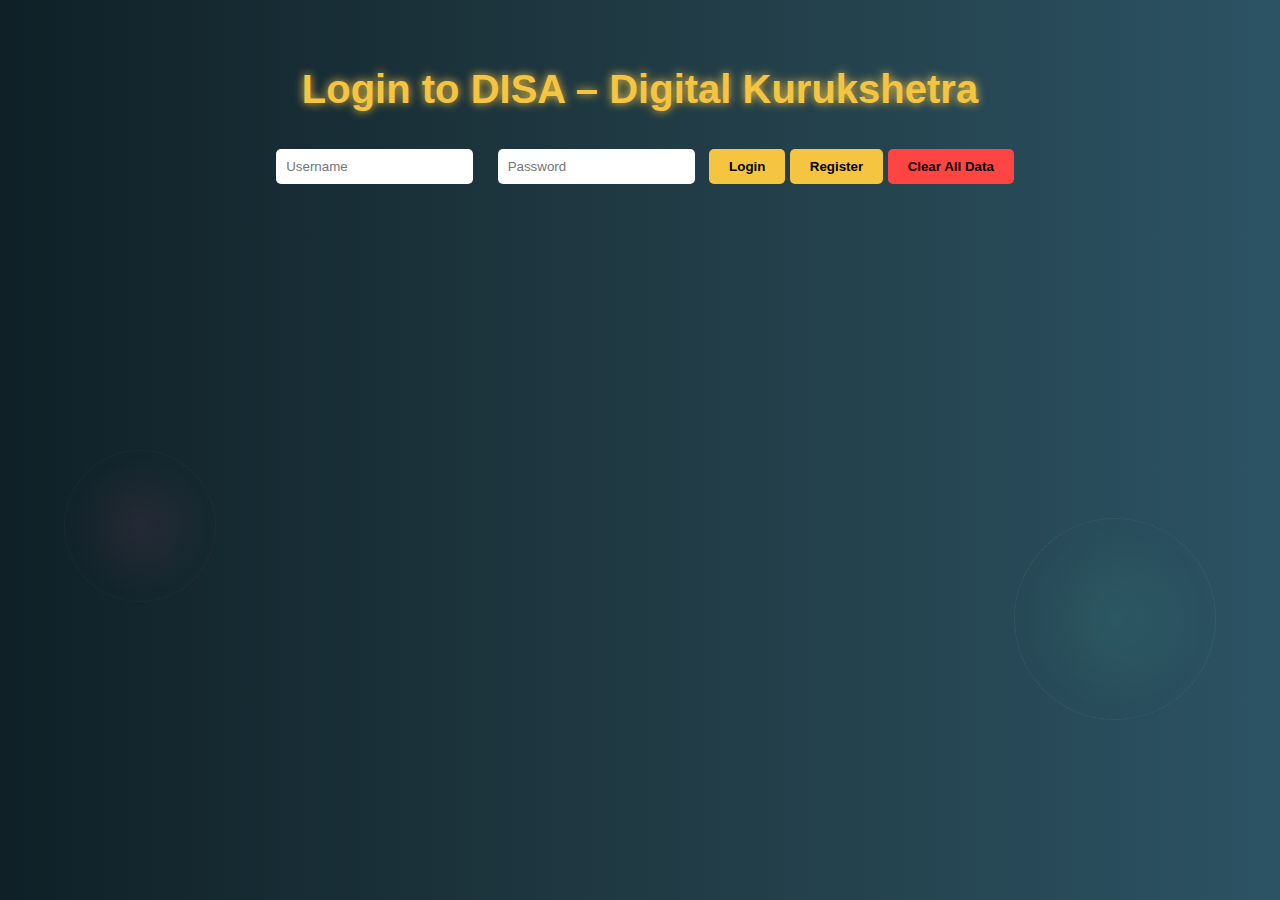
<file: tasks.html>
<!DOCTYPE html>
<html lang="en">
<head>
    <meta charset="UTF-8">
    <title>Tasks - DISA Gita Engine</title>
    <link rel="stylesheet" href="css/style.css">
</head>
<body>
    <div id="godly-bg"></div>
    <nav id="mainNav">
        <a href="INDEX.HTML" data-lang="home">Home</a>
        <a href="dashboard.html" data-lang="dashboard">Dashboard</a>
        <a href="lessons.html" data-lang="lessons">Lessons</a>
        <a href="leaderboard.html" data-lang="leaderboard">Leaderboard</a>
        <a href="profile.html" data-lang="profile">Profile</a>
        <a href="#" onclick="logout()" data-lang="logout">Logout</a>
    </nav>

    <div class="container">
        <h1 class="animated-text" data-text="Daily Tasks">Daily Tasks</h1>
        <p style="font-size: 18px; color: #ffdd70;">Complete your daily spiritual practices and earn rewards</p>

        <!-- SECTION 1: Task Timer & Info -->
        <div style="margin: 20px 0; padding: 20px; border: 2px solid #f5c542; border-radius: 10px; background: rgba(245,197,66,0.08); animation: slideInUp 0.8s ease-out;">
            <h2 style="color: #ffdd70; margin-top: 0;">⏳ Tasks Reset In:</h2>
            <p id="taskRefresh" style="font-size: 24px; color: #ffd700; font-weight: bold; margin: 10px 0;">Calculating...</p>
            <p style="color: #aaa; font-size: 14px; margin: 0;">Complete all tasks to maximize your daily points!</p>
        </div>

        <!-- SECTION 2: Task List -->
        <div class="section-divider" style="margin: 30px 0;"></div>
        <div style="margin: 20px 0; padding: 25px; border: 2px solid #f5c542; border-radius: 10px; background: rgba(245,197,66,0.05); animation: slideInUp 0.8s ease-out 0.2s both;">
            <h2 style="color: #ffdd70; margin-top: 0;">📋 Today's Tasks</h2>
            <div id="taskList" class="task-grid" style="display: grid; grid-template-columns: repeat(auto-fill, minmax(280px, 1fr)); gap: 20px; margin-top: 20px;">
                <!-- Tasks will be loaded dynamically -->
            </div>
        </div>
    </div>
    <script src="js/astrology.js"></script>
    <script src="data/languages.js"></script>
    <script src="data/tasksData.js"></script>
    <script src="js/tasks.js"></script>
</body>
</html>
</file>
<file: css/style.css>
:root {
    --primary-color: #f5c542;
    --secondary-color: #ffdd70;
    --accent-color: #ffffff;
    --bg-gradient: linear-gradient(to right, #0f2027, #203a43, #2c5364);
}

body {
    margin: 0;
    font-family: 'Arial', sans-serif;
    background: var(--bg-gradient);
    color: white;
    text-align: center;
    animation: fadeIn 2s ease-in;
    overflow-x: hidden;
}

#godly-bg {
    position: fixed;
    top: 0;
    left: 0;
    width: 100%;
    height: 100%;
    background: radial-gradient(circle, rgba(245,197,66,0.1) 0%, rgba(47,54,64,0.3) 100%);
    z-index: -1;
}

@keyframes fadeIn {
    from { opacity: 0; }
    to { opacity: 1; }
}

.animated-text {
    position: relative;
    display: inline-block;
    font-size: 2.5em;
    color: #f5c542;
    text-shadow: 0 0 10px #f5c542;
    animation: glow 2s ease-in-out infinite alternate;
}

.animated-text::before {
    content: attr(data-text);
    position: absolute;
    top: 0;
    left: 0;
    width: 100%;
    height: 100%;
    background: linear-gradient(45deg, #f5c542, #ffdd70, #f5c542);
    background-size: 200% 200%;
    -webkit-background-clip: text;
    -webkit-text-fill-color: transparent;
    animation: shimmer 3s ease-in-out infinite;
    opacity: 0;
    transition: opacity 0.5s;
}

.animated-text:hover::before {
    opacity: 1;
}

@keyframes glow {
    from { text-shadow: 0 0 10px #f5c542; }
    to { text-shadow: 0 0 20px #f5c542, 0 0 30px #f5c542; }
}

@keyframes shimmer {
    0% { background-position: 0% 50%; }
    50% { background-position: 100% 50%; }
    100% { background-position: 0% 50%; }
}

nav {
    background: rgba(0,0,0,0.5);
    padding: 10px;
    text-align: center;
}

nav a {
    color: #f5c542;
    margin: 0 15px;
    text-decoration: none;
    font-weight: bold;
}

nav a:hover {
    text-decoration: underline;
}

/* Real-time Clock Styling */
#realTimeClock {
    font-family: 'Courier New', monospace !important;
    letter-spacing: 2px;
    animation: clockGlow 2s ease-in-out infinite;
}

@keyframes clockGlow {
    0%, 100% {
        box-shadow: 0 0 10px rgba(255,215,0,0.5), 0 0 20px rgba(255,215,0,0.3);
        text-shadow: 0 0 10px rgba(255,215,0,0.8);
    }
    50% {
        box-shadow: 0 0 20px rgba(255,215,0,0.8), 0 0 30px rgba(255,215,0,0.5);
        text-shadow: 0 0 20px rgba(255,215,0,1);
    }
}

#userRank {
    margin: 20px 0;
    font-size: 1.2em;
}

.container {
    padding: 40px;
    position: relative;
    z-index: 1;
}

h1 {
    color: #f5c542;
}

input, select {
    padding: 10px;
    margin: 10px;
    border-radius: 5px;
    border: none;
}

button {
    padding: 10px 20px;
    border: none;
    border-radius: 5px;
    background-color: #f5c542;
    cursor: pointer;
    font-weight: bold;
    transition: background 0.3s;
}

button:hover {
    background-color: #ffdd70;
    transform: scale(1.05);
}

.hidden {
    display: none;
}

#guidanceBox {
    margin-top: 20px;
    background: rgba(34,34,34,0.8);
    padding: 20px;
    border-radius: 10px;
    border: 1px solid #f5c542;
}

.progress-container {
    width: 80%;
    height: 20px;
    background: #333;
    margin: 20px auto;
    border-radius: 20px;
    overflow: hidden;
}

#lifeBar {
    height: 100%;
    width: 0%;
    background: #f5c542;
    transition: width 1s ease-in-out;
}

h4 {
    color: #f5c542;
    margin-top: 15px;
}

#sanskrit {
    font-size: 18px;
    font-weight: bold;
    color: #ffdd70;
}

.mentor {
    position: fixed;
    left: 0;
    bottom: 0;
    width: 220px;
    padding: 10px;
    animation: slideIn 0.8s ease forwards;
}

.mentor-img {
    width: 100%;
}

.speech {
    background: rgba(34,34,34,0.8);
    padding: 10px;
    border-radius: 10px;
    margin-top: 5px;
    font-size: 14px;
    color: #f5c542;
}

@keyframes slideIn {
    from { transform: translateX(-100%); }
    to { transform: translateX(0); }
}

.lesson {
    background: rgba(34,34,34,0.8);
    padding: 15px;
    margin: 10px 0;
    border-radius: 10px;
    cursor: pointer;
    transition: background 0.3s;
}

.lesson:hover {
    background: rgba(245,197,66,0.2);
}

.task {
    background: rgba(34,34,34,0.8);
    padding: 15px;
    margin: 10px 0;
    border-radius: 10px;
    display: flex;
    justify-content: space-between;
    align-items: center;
}

.task button {
    background: #f5c542;
    border: none;
    padding: 5px 10px;
    border-radius: 5px;
    cursor: pointer;
}

.task button:disabled {
    background: #666;
    cursor: not-allowed;
}

table {
    width: 100%;
    border-collapse: collapse;
    margin-top: 20px;
}

th, td {
    padding: 10px;
    border: 1px solid #f5c542;
    text-align: center;
}

th {
    background: rgba(245,197,66,0.2);
}

.task-grid {
    display: grid;
    grid-template-columns: repeat(auto-fit, minmax(250px, 1fr));
    gap: 20px;
    margin-top: 20px;
}

.task-card {
    background: rgba(34,34,34,0.8);
    border: 1px solid #f5c542;
    padding: 20px;
    border-radius: 10px;
    text-align: left;
    transition: transform 0.3s;
}

.task-card:hover {
    transform: translateY(-5px);
}

.task-card h3 {
    color: #f5c542;
    margin: 0 0 10px 0;
}

.task-card p {
    margin: 5px 0;
}

.task-points {
    color: #ffdd70;
    font-weight: bold;
    margin: 10px 0;
}

.task-card button {
    width: 100%;
    padding: 10px;
    background: #f5c542;
    color: #000;
    border: none;
    border-radius: 5px;
    cursor: pointer;
    font-weight: bold;
    transition: background 0.3s;
}

.task-card button:hover:not(:disabled) {
    background: #ffdd70;
}

.btn-completed {
    background: #4caf50 !important;
    color: white !important;
}

.task-card button:disabled {
    background: #666;
    cursor: not-allowed;
}

/* ===== CHARACTER CAROUSEL STYLES ===== */
.character-carousel-container {
    position: fixed;
    left: 20px;
    top: 120px;
    width: 250px;
    background: rgba(47, 54, 64, 0.9);
    border: 2px solid #f5c542;
    border-radius: 15px;
    padding: 20px;
    box-shadow: 0 0 20px rgba(245, 197, 66, 0.3);
    z-index: 100;
    animation: slideIn 0.5s ease-in-out;
}

#characterCarousel {
    display: flex;
    align-items: center;
    gap: 10px;
    justify-content: space-between;
}

.character-display {
    flex: 1;
    text-align: center;
}

.character-img {
    margin: 15px 0;
    min-height: 80px;
    display: flex;
    align-items: center;
    justify-content: center;
}

.character-emoji {
    font-size: 60px;
    animation: bounce 2s ease-in-out infinite;
}

.character-teaching {
    margin-top: 15px;
    text-align: center;
    font-size: 13px;
    line-height: 1.4;
    color: #ffdd70;
}

.character-teaching h3 {
    margin: 10px 0 5px 0;
    color: #f5c542;
    font-size: 14px;
}

.character-teaching p {
    margin: 0;
    font-style: italic;
    font-size: 12px;
}

.char-nav-btn {
    background: #f5c542;
    border: none;
    color: #000;
    width: 30px;
    height: 30px;
    border-radius: 50%;
    cursor: pointer;
    font-weight: bold;
    font-size: 16px;
    transition: all 0.3s;
}

.char-nav-btn:hover {
    background: #ffdd70;
    transform: scale(1.1);
}

@keyframes bounce {
    0%, 100% { transform: translateY(0); }
    50% { transform: translateY(-10px); }
}

.lesson-detailed-box {
    background: rgba(245, 197, 66, 0.05);
    border-left: 4px solid #f5c542;
    padding: 15px;
    margin: 20px 0;
    border-radius: 5px;
}

/* ============ SHLOKA SECTION STYLING ============ */
.shloka-section {
    margin: 40px 0;
    padding: 25px;
    background: linear-gradient(135deg, rgba(255,215,0,0.08) 0%, rgba(245,197,66,0.08) 100%);
    border: 2px solid #f5c542;
    border-radius: 15px;
    box-shadow: 0 0 30px rgba(255,215,0,0.2);
    animation: slideInUp 0.8s ease-out;
}

.shloka-container {
    display: flex;
    align-items: center;
    justify-content: center;
    gap: 20px;
    margin: 20px 0;
    flex-wrap: wrap;
}

.shloka-display {
    flex: 1;
    min-width: 300px;
    padding: 20px;
    background: rgba(0,0,0,0.3);
    border-radius: 10px;
    border: 2px solid #ffd700;
    animation: glowPulse 3s ease-in-out infinite;
}

.shloka-nav-btn {
    background: linear-gradient(135deg, #f5c542, #ffdd70);
    color: #000;
    border: none;
    padding: 12px 20px;
    border-radius: 8px;
    cursor: pointer;
    font-weight: bold;
    font-size: 16px;
    transition: all 0.3s ease;
    box-shadow: 0 4px 15px rgba(245,197,66,0.4);
}

.shloka-nav-btn:hover {
    transform: scale(1.1);
    box-shadow: 0 6px 20px rgba(245,197,66,0.6);
}

.shloka-nav-btn:active {
    transform: scale(0.95);
}

/* ============ BACKGROUND ANIMATIONS ============ */
#godly-bg {
    position: fixed;
    top: 0;
    left: 0;
    width: 100%;
    height: 100%;
    background: radial-gradient(circle, rgba(245,197,66,0.1) 0%, rgba(47,54,64,0.3) 100%);
    z-index: -1;
    overflow: hidden;
}

/* Dotted glowing background circles */
#godly-bg::before {
    content: '';
    position: absolute;
    width: 300px;
    height: 300px;
    background: radial-gradient(circle, rgba(255,215,0,0.3) 0%, transparent 70%);
    border: 2px dashed rgba(255,215,0,0.5);
    border-radius: 50%;
    top: 10%;
    left: 10%;
    animation: float 8s ease-in-out infinite;
    opacity: 0.6;
}

#godly-bg::after {
    content: '';
    position: absolute;
    width: 250px;
    height: 250px;
    background: radial-gradient(circle, rgba(100,200,255,0.2) 0%, transparent 70%);
    border: 2px dashed rgba(100,200,255,0.4);
    border-radius: 50%;
    bottom: 15%;
    right: 8%;
    animation: float 10s ease-in-out infinite reverse;
    opacity: 0.5;
}

/* Additional floating elements */
body::before {
    content: '';
    position: fixed;
    width: 150px;
    height: 150px;
    background: radial-gradient(circle, rgba(255,100,150,0.2) 0%, transparent 70%);
    border: 1px dotted rgba(255,100,150,0.3);
    border-radius: 50%;
    top: 50%;
    left: 5%;
    animation: floatVert 12s ease-in-out infinite;
    z-index: -1;
    opacity: 0.4;
}

body::after {
    content: '';
    position: fixed;
    width: 200px;
    height: 200px;
    background: radial-gradient(circle, rgba(100,255,200,0.15) 0%, transparent 70%);
    border: 1.5px dotted rgba(100,255,200,0.35);
    border-radius: 50%;
    bottom: 20%;
    right: 5%;
    animation: floatDiag 15s linear infinite;
    z-index: -1;
    opacity: 0.45;
}

/* Floating animation variations */
@keyframes float {
    0%, 100% {
        transform: translateY(0px) translateX(0px);
    }
    33% {
        transform: translateY(-30px) translateX(20px);
    }
    66% {
        transform: translateY(30px) translateX(-20px);
    }
}

@keyframes floatVert {
    0%, 100% {
        transform: translateY(0px);
    }
    50% {
        transform: translateY(-40px);
    }
}

@keyframes floatDiag {
    0% {
        transform: translate(0, 0) rotate(0deg);
    }
    25% {
        transform: translate(20px, -30px) rotate(90deg);
    }
    50% {
        transform: translate(0, -60px) rotate(180deg);
    }
    75% {
        transform: translate(-20px, -30px) rotate(270deg);
    }
    100% {
        transform: translate(0, 0) rotate(360deg);
    }
}

/* Glow pulse animation for shloka display */
@keyframes glowPulse {
    0%, 100% {
        box-shadow: 0 0 10px rgba(255,215,0,0.3), inset 0 0 10px rgba(255,215,0,0.1);
    }
    50% {
        box-shadow: 0 0 30px rgba(255,215,0,0.6), inset 0 0 20px rgba(255,215,0,0.2);
    }
}

/* Slide in up animation */
@keyframes slideInUp {
    from {
        opacity: 0;
        transform: translateY(40px);
    }
    to {
        opacity: 1;
        transform: translateY(0);
    }
}

/* Section divider styling */
.section-divider {
    height: 2px;
    background: linear-gradient(90deg, transparent, #f5c542, transparent);
    position: relative;
    animation: shimmerLine 2s ease-in-out infinite;
}

@keyframes shimmerLine {
    0%, 100% {
        background: linear-gradient(90deg, transparent, #f5c542, transparent);
        box-shadow: none;
    }
    50% {
        background: linear-gradient(90deg, transparent, #ffdd70, transparent);
        box-shadow: 0 0 10px rgba(255,221,112,0.5);
    }
}

/* ============ LESSON & CARD ANIMATIONS ============ */
.lesson {
    padding: 20px;
    background: linear-gradient(135deg, rgba(245,197,66,0.08), rgba(100,200,255,0.08));
    border: 2px solid #f5c542;
    border-radius: 10px;
    cursor: pointer;
    transition: all 0.3s ease;
    animation: slideInUp 0.6s ease-out both;
}

.lesson:hover {
    background: linear-gradient(135deg, rgba(245,197,66,0.15), rgba(100,200,255,0.15));
    border-color: #ffdd70;
    box-shadow: 0 8px 25px rgba(245,197,66,0.3), 0 0 20px rgba(255,215,0,0.2);
    transform: translateY(-5px);
}

.lesson h3 {
    color: #ffdd70;
    margin: 0 0 10px 0;
    font-size: 18px;
}

.lesson p {
    color: #aaa;
    margin: 0;
    font-size: 14px;
}

.task-card {
    padding: 20px;
    background: linear-gradient(135deg, rgba(245,197,66,0.08), rgba(100,200,255,0.08));
    border: 2px solid #f5c542;
    border-radius: 10px;
    animation: slideInUp 0.6s ease-out both;
    transition: all 0.3s ease;
}

.task-card:hover {
    background: linear-gradient(135deg, rgba(245,197,66,0.15), rgba(100,200,255,0.15));
    border-color: #ffdd70;
    box-shadow: 0 8px 25px rgba(245,197,66,0.3), 0 0 20px rgba(255,215,0,0.2);
    transform: translateY(-5px);
}

table tbody tr {
    animation: slideInUp 0.6s ease-out backwards;
    transition: all 0.3s ease;
}

table tbody tr:hover {
    background: rgba(245,197,66,0.1);
    transform: scale(1.01);
}

/* Stagger animations for table rows */
table tbody tr:nth-child(1) { animation-delay: 0s; }
table tbody tr:nth-child(2) { animation-delay: 0.1s; }
table tbody tr:nth-child(3) { animation-delay: 0.2s; }
table tbody tr:nth-child(4) { animation-delay: 0.3s; }
table tbody tr:nth-child(5) { animation-delay: 0.4s; }

/* Responsive design for character carousel */
@media (max-width: 768px) {
    .character-carousel-container {
        position: static;
        width: 100%;
        margin: 20px 0;
        left: 0;
        top: 0;
    }
    
    .character-emoji {
        font-size: 40px;
    }
    
    .shloka-container {
        flex-direction: column;
    }
    
    .shloka-nav-btn {
        width: 100%;
    }
    
    #godly-bg::before,
    #godly-bg::after,
    body::before,
    body::after {
        opacity: 0.3;
    }
}
</file>
